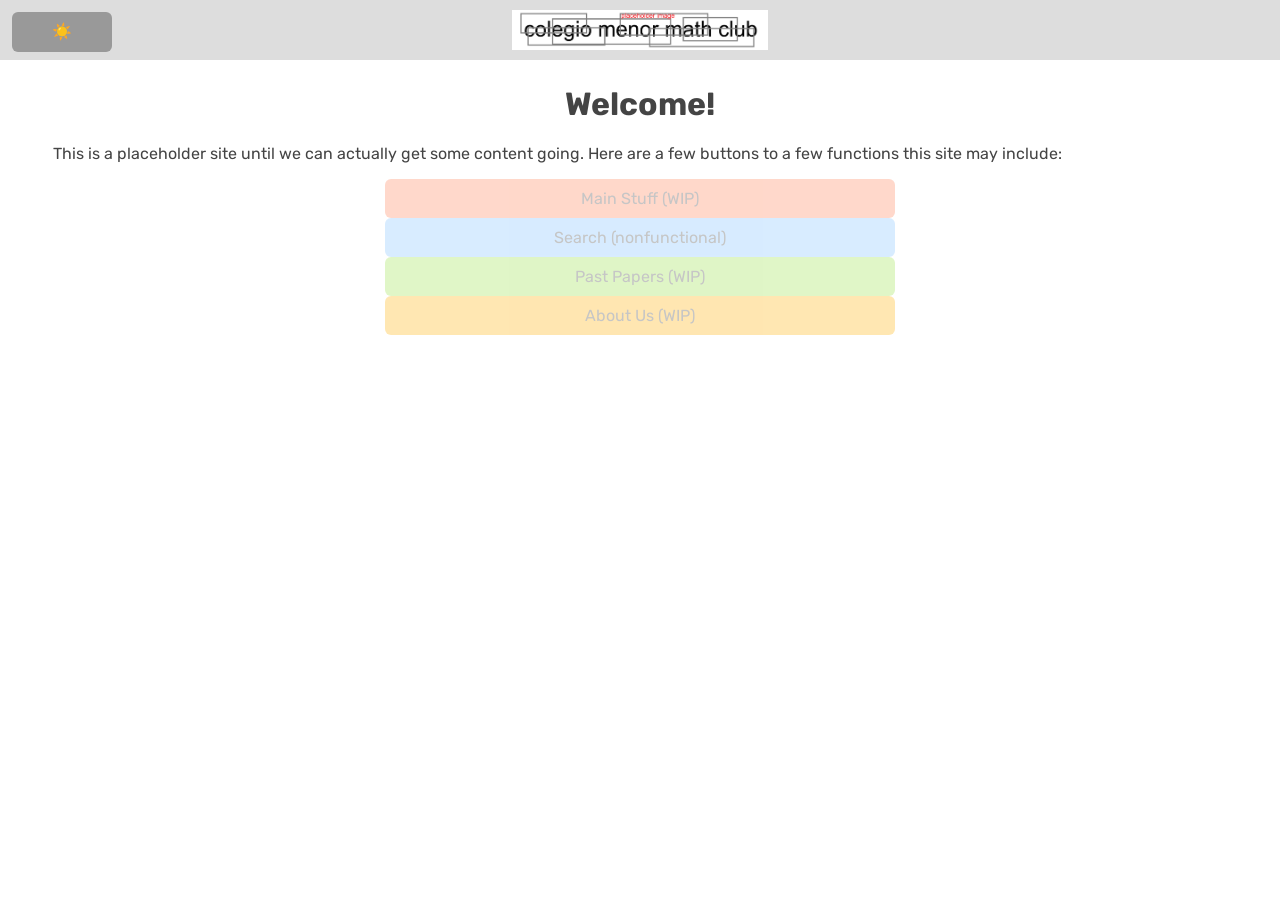
<file: index.html>
<link rel="stylesheet" href="style.css">
<link rel="icon" href="../favicon.ico">
<html lang="EN">
<script src="main.js" defer></script>
    <div class="topbar">  
            <button class="btn" style="width:100px;" data-theme-toggle>☀️</button>
        <a href="index.html">
            <!--reminder to make cmmc.png 1190x220, also this is off center asl-->
            <img class="logo" src="cmmc.png" alt="Colegio Menor Math Club">
        </a>
    </div>
    <h1>Welcome!</h1>
    <p class="center">This is a placeholder site until we can actually get some content going. Here are a few buttons to a few functions this site may include:</p>
        <a href="#" class="linkbtnWip red">Main Stuff (WIP)</a>
        <a href="#" class="linkbtnWip lblue">Search (nonfunctional)</a>
        <a href="#" class="linkbtnWip green">Past Papers (WIP)</a>
        <a href="#" class="linkbtnWip orange">About Us (WIP)</a>
</file>
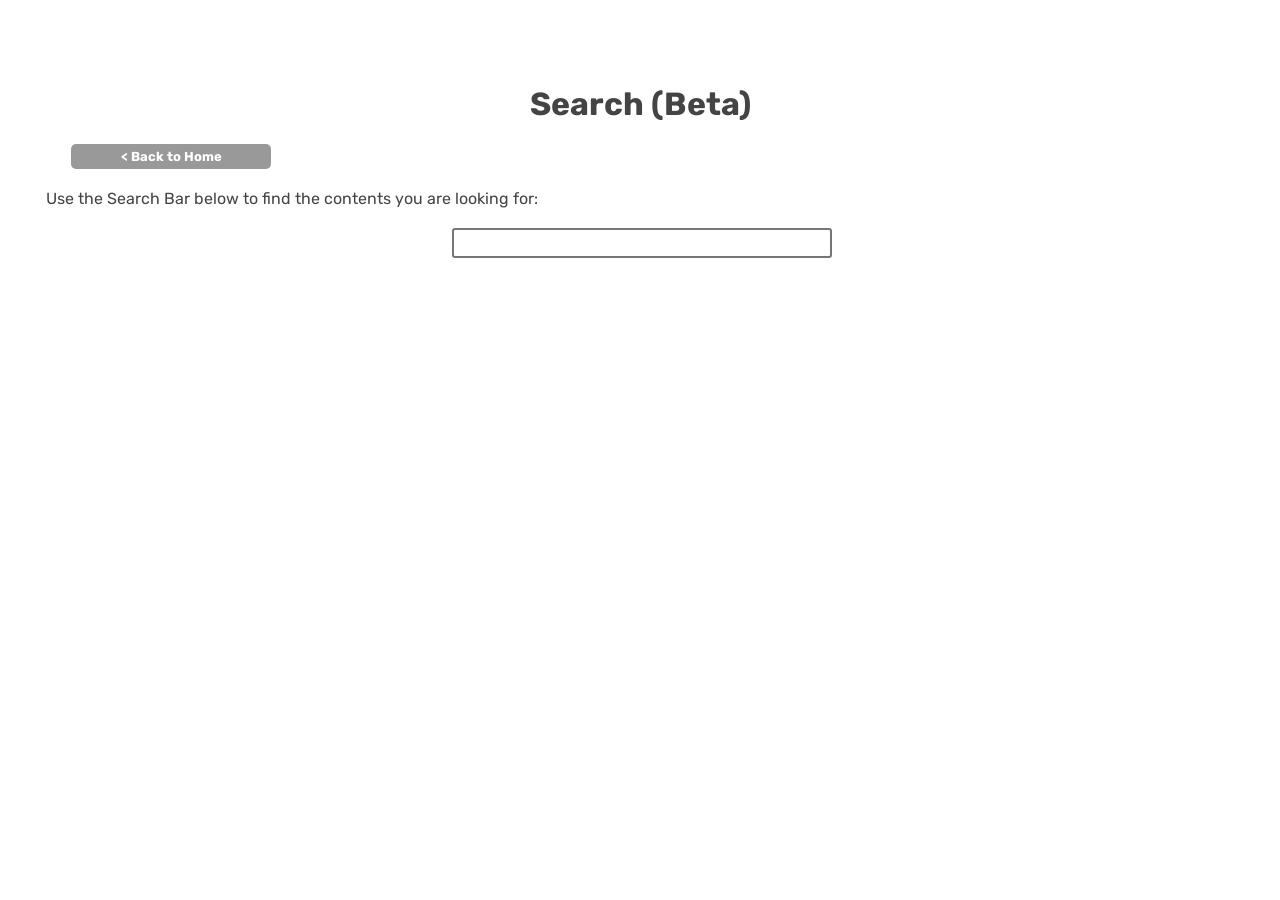
<file: search.html>
<link rel="stylesheet" href="../style.css">
<link rel="icon" href="../favicon.ico">
<html lang="EN">
<script src="main.js" defer></script>
    <h1>Search (Beta)</h1>
        <a href="index.html" class="goback">&lt; Back to Home</a>
    <p>Use the Search Bar below to find the contents you are looking for:</p>
    <p id="current-json-link" style="font-size:x-small; opacity:50%;"></p>
    <div class="search-wrapper">
        <br>
        <input type="search" id="search" data-search>
    </div>
    <br>
    <div class="note-cards" data-note-cards-container>
        <template data-notes-template>
            <a href="#" class="card-link" target="_blank">
                <div class="card">
                    <div class="header" data-header></div>
                    <div class="body" data-body></div>
                </div>
            </a>
        </template>
    </div>
</file>
<file: style.css>
@import url('https://fonts.googleapis.com/css2?family=Rubik:ital,wght@0,300..900;1,300..900&display=swap');

:root {
    font-family: "Rubik", sans-serif;
}

[data-theme="dark"] {
    --bgcolor:#333;
    --fgcolor:#e2e2e2;
    --btnhover:#777;
    --btn:#999;
    --navbar:#555;
    --a:#9dd;
    --indexa:#9dda;
    --probbg:#e2e2e240;

    --linkbtn-color:var(--navbar);

    --red:#ff9471;
    --orange:#ffcc5d;
    --yellow:#f5ec76;
    --green:#d6ffa7;
    --lblue:#8cc7ff;
    --blue:#43a0f8;
    --red-hover:#ff8f7cb0;
    --orange-hover:#ffcb5ab0;
    --yellow-hover:#d8cd31c8;
    --green-hover:#b7f96bb0;
    --lblue-hover:#8ac4fab0;
    --blue-hover:#77b6f1b0;
    --redtxt:#ff9471;
    --orangetxt:#ffcc5d;
    --yellowtxt:#f5ec76;
    --greentxt:#d6ffa7;
    --lbluetxt:#8cc7ff;
    --bluetxt:#43a0f8;
}

[data-theme="light"] {
    --bgcolor: #fff;
    --fgcolor:#444;
    --btnhover:#aaa;
    --btn:#999;
    --navbar:#ddd;
    --a:#7aa;
    --indexa:#7aaa;
    --probbg:#40404020;

    --linkbtn-color:var(--fgcolor);
    --red:#ff7f54;
    --orange:#ffae00;
    --yellow:#e7d800;
    --green:#98e046;
    --lblue:#7dc0ff;
    --blue:#389dfc;
    --red-hover:#e36e47;
    --orange-hover:#de9800;
    --yellow-hover:#c8ba00;
    --green-hover:#7cb837;
    --lblue-hover:#67a0d4;
    --blue-hover:#2e86d7;
    --redtxt:#e1714b;
    --orangetxt:#edb438;
    --yellowtxt:#d3c944;
    --greentxt:#93da42;
    --lbluetxt:#5ba5e9;
    --bluetxt:#2b8ce6;

}

body {
    background-color: var(--bgcolor);
    color: var(--fgcolor);
    transition: background-color 0.5s, color 0.5s;
}

body.no-transition {
    transition: none;
}

p {
    font-size:12pt;
    margin-top:20px;
    margin-left:3%;
}

h1 {
    text-align:center;
    margin-top:85px;
}

h3 {
    text-align:center;
    margin-top:20px;
}

a {
    color:var(--a);
    text-decoration:none;
}


    .timeline {
      display: flex;
      overflow-x: auto;
      padding: 8px;
      padding-bottom:10px;
      white-space: nowrap;
      border-top:var(--fgcolor) solid 3px;
      border-bottom:var(--fgcolor) solid 3px;
      background-color:var(--probbg);
    }

    .timeline a {
      display: inline-block;
      text-align: center;
      margin: 0 5px;
      padding: 20px;
      border-radius: 8px;
      text-decoration: none;
      color: var(--bgcolor);
      min-width: 220px;
      transition: transform 0.3s ease;
    }

    .timeline a:hover {
      transform: scale(1.05);
    }

    .date {
      font-weight: bold;
      margin-bottom: 8px;
    }

    .event {
      font-size: 0.9em;
    }

.search-wrapper {
    display:flex;
    flex:column;
    gap:0.25rem;
}

.note-cards {
    display:grid;
    grid-template:repeat(auto-fill, minmax(0.3fr, 0.7fr));
    gap:0.25rem;
    margin-top:1rem;
    max-width:70%;
    margin-left:23%;
}

.card {
    border:2px solid var(--btn);
    max-width:70%;
    margin:5px;
    align-items:center;
    border-radius:5px;
    padding:5px 20px 7px;
    transition:0.3s;
}

.card > .header {
    margin-bottom:0.25rem;
    font-weight:bold;
}

.card > .body {
    font-size:.8rem;
    margin-left:10px;
    color:var(--btn);
}

.card:hover {
    transform: scale(1.05);
    transition:0.3s;
}

.hide {
    display:none;
    transition:0.3s;
}


input {
    font-size:1rem;
    margin:auto;
    background-color:var(--bgcolor);
    color:var(--fgcolor);
    box-shadow:none;
    font:inherit;
    outline:none;
    width:30%;
    height:30px;
    padding:none;
    outline:none;
    border-collapse:true;
    border-style:solid;
    border-radius:3px;
}

input:active {
    outline:none;
}

.watermark {
    font-size:x-small;
    color:var(--fgcolor);
    opacity:50%;
    width:200px;
}


/*gemini made this code lol*/
.topbar {
    position: absolute;
    top: 0;
    left: 0;
    width: 100%; /* Use 100% instead of 98.5% */
    box-sizing: border-box; /* This stops padding from making the bar wider than the screen */
    background-color: var(--navbar);
    padding: 10px;
    
    /* The Flexbox Magic */
    display: flex;
    align-items: center;      /* Centers things vertically */
    justify-content: center;  /* Centers things horizontally */
}

.topbar .btn {
    position: absolute;
    left: 10px; 
    
    /* The Vertical Centering Magic for Absolute Elements */
    top: 50%; 
    transform: translateY(-50%);
}
.logo {
    /* Kept your responsive sizing! */
    max-height: 10vw;
    max-width: 20vw;
    /* Removed display: block and margin-left: 28% */
}

.btn {
    display:block;
    width:60px;
    font-size:11pt;
    bottom:0;
    padding:10px 5px 10px 5px;
    background-color:var(--btn);
    border:0;
    border-radius:6px;
    font:inherit;
    color:var(--bgcolor);
    transition:0.5s;
    float:left;
    height:40px;
    margin:2px;
}

.btn:hover {
    background-color:var(--btnhover);
    color:var(--bgcolor);
    transition:0.3s;
    cursor:pointer;
    transform: scale(1.05)
}

.linkbtn {
    display:block;
    width:500px;
    font-size:11pt;
    bottom:0;
    padding:10px 5px 10px 5px;
    background-color:var(--btn);
    border:0;
    border-radius:6px;
    font:inherit;
    color:var(--btncolor);
    transition:0.5s;
    margin:auto;
    text-align:center;
    text-decoration:none;
    font-weight:bold;
}

.linkbtn:hover {
    background-color:var(--btnhover);
    color:var(--bgcolor);
    transition:0.3s;
    margin:auto;
    cursor:pointer;
    transform: scale(1.03);
}

.linkbtnWip {
    cursor:not-allowed;
    opacity:30%;
    display:block;
    width:500px;
    font-size:11pt;
    bottom:0;
    padding:10px 5px 10px 5px;
    background-color:var(--btn);
    border:0;
    border-radius:6px;
    font:inherit;
    color:var(--btncolor);
    transition:0.5s;
    margin:auto;
    text-align:center;
    text-decoration:none;
}

.goback {
    display:block;
    width:200px;
    background-color:var(--btn);
    border-radius:5px;
    text-align:center;
    color:var(--bgcolor);
    text-decoration:none;
    padding-top:5px;
    padding-bottom:5px;
    transition:0.5s;
    margin-left:5%;
    font-size:small;
    font-weight:bold;
}

.goback:hover {
    transition:0.3s;
    background-color:var(--btnhover);
    transform: scale(1.03);
}

.reveal-ans {
    display:block;
    width:200px;
    background-color:var(--btn);
    border-radius:5px;
    text-align:center;
    color:var(--bgcolor);
    text-decoration:none;
    padding:none;
    transition:0.5s;
    margin-left:5%;
    font-size:small;
    font-weight:bold;
    font-family:inherit;
    margin-bottom:20px;
}

.reveal-ans:hover {
    transition:0.3s;
    background-color:var(--btnhover);
    transform: scale(1.03);
}

.bold {
    font-weight:bold;
}

.red {
    background-color:var(--red);
    color:var(--linkbtn-color);
    transition:0.5s;
}

.orange {
    background-color:var(--orange);
    color:var(--linkbtn-color);
    transition:0.5s;
}

.yellow {
    background-color:var(--yellow);
    color:var(--linkbtn-color);
    transition:0.5s;
}

.green {
    background-color:var(--green);
    color:var(--linkbtn-color);
    transition:0.5s;
}

.lblue {
    background-color:var(--lblue);
    color:var(--linkbtn-color);
    transition:0.5s;
}

.blue {
    background-color:var(--blue);
    color:var(--linkbtn-color);
    transition:0.5s;
}

.red:hover {
    transition:0.5s;
    background-color:var(--red-hover);
    color:var(--fgcolor);
}

.orange:hover {
    transition:0.5s;
    background-color:var(--orange-hover);
    color:var(--fgcolor);
}

.yellow:hover {
    transition:0.5s;
    background-color:var(--yellow-hover);
    color:var(--fgcolor);
}

.green:hover {
    transition:0.5s;
    background-color:var(--green-hover);
    color:var(--fgcolor);
}

.lblue:hover {
    transition:0.5s;
    background-color:var(--lblue-hover);
    color:var(--fgcolor);
}

.blue:hover {
    transition:0.5s;
    background-color:var(--blue-hover);
    color:var(--fgcolor);
}

.redtxt {
    color:var(--redtxt);
}

.orangetxt {
    color:var(--orangetxt);
}

.yellowtxt {
    color:var(--yellowtxt);
}

.greentxt {
    color:var(--greentxt);
}

.lbluetxt {
    color:var(--lbluetxt);
}

.bluetxt {
    color:var(--bluetxt);
}

.prob {
    display:block;
    border-left:var(--fgcolor) solid 3px;
    background:var(--probbg);
    padding-left:10px;
    padding-right:10px;
    padding-top:5px;
    padding-bottom:5px;
    margin-left:20px;
    margin-right:50px;
}

.probimg {
    display:block;
    margin:auto;
}

p.notes {
   margin-left:15%;
   margin-right:15%; 
}

a.index {
    margin-left:5%;
    font-size:13pt;
    font-weight:550;
    color:var(--indexa);
    transition: 0.5s;
}

a.index:hover {
    text-decoration:underline;
    color:var(--a);
    transform:scale(1.03);
    transition: 0.5s;
}

.contact {
    display:block;
    border-radius:5px;
    padding:2%;
    border: 2px solid var(--navbar);
    max-width:25%;
}

.center {
    text-align: center;
    max-width: 80vw;
}

.banner {
    background-color: blue;
    color: white;
    padding: 20px;
}
</file>
